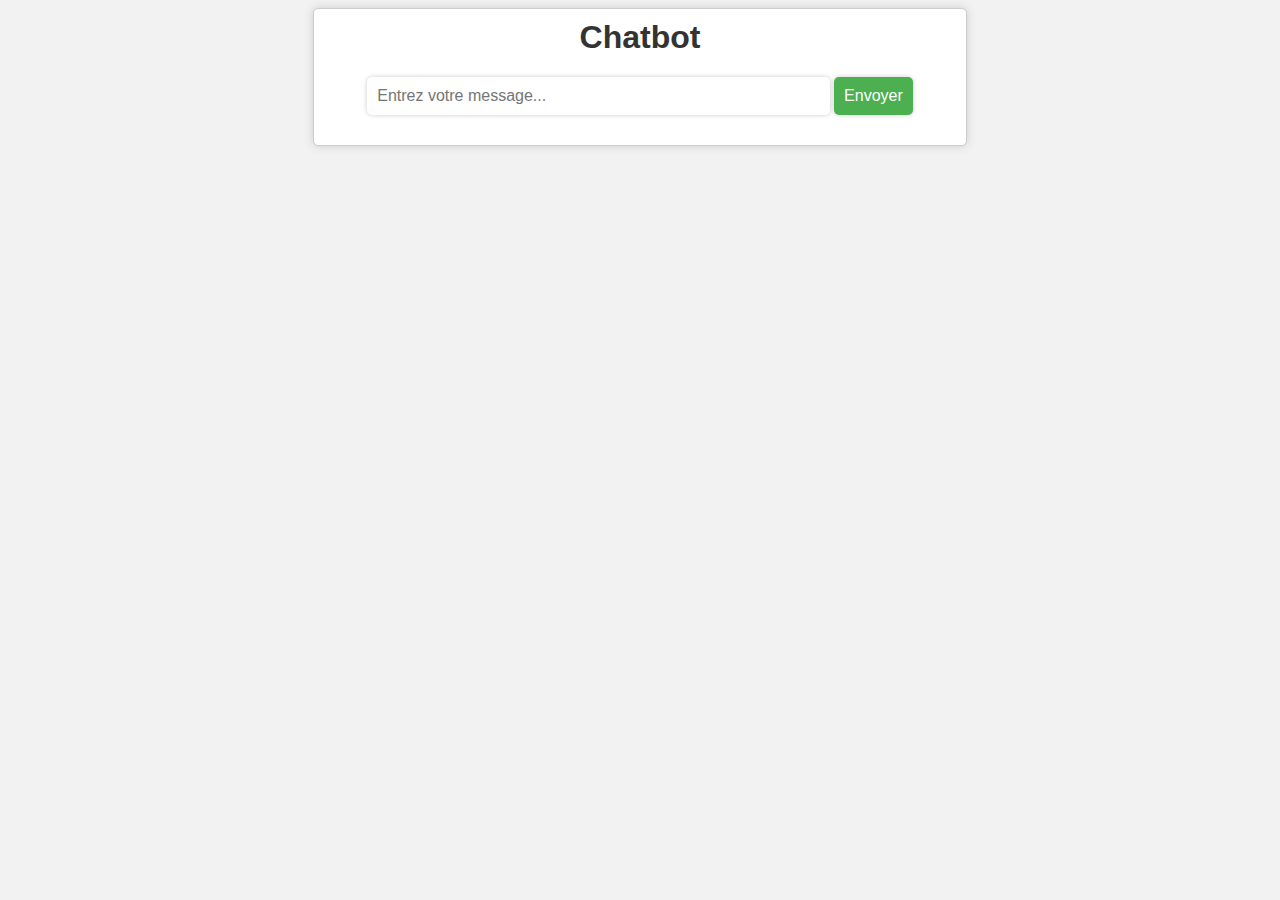
<file: Informatique_Fondamentale/Chapitre7/index.html>
<!DOCTYPE html>
<html>
<head>
	<meta charset="UTF-8">
	<title>Chatbot</title>
	<link href="style.css" rel="stylesheet">
</head>
<body>
	<div class="container">
		<h1>Chatbot</h1>
		<form id="chat-form">
			<input type="text" id="chat-input" placeholder="Entrez votre message...">
			<input type="submit" value="Envoyer">
		</form>
		<div class="chat-output" id="chat-output"></div>
	</div>
	<script src="script.js"></script>
</body>
</html>
</file>
<file: Informatique_Fondamentale/Chapitre7/style.css>
body {
			background-color: #f2f2f2;
			font-family: Arial, sans-serif;
		}
		
		.container {
			margin: auto;
			width: 50%;
			border: 1px solid #ccc;
			padding: 10px;
			border-radius: 5px;
			box-shadow: 0px 0px 10px #ccc;
			background-color: #fff;
			text-align: center;
		}
		
		h1 {
			margin-top: 0px;
			color: #333;
		}
		
		input[type=text] {
			padding: 10px;
			border: none;
			border-radius: 5px;
			box-shadow: 0px 0px 5px #ccc;
			width: 70%;
			font-size: 16px;
		}
		
		input[type=submit] {
			padding: 10px;
			border: none;
			border-radius: 5px;
			box-shadow: 0px 0px 5px #ccc;
			background-color: #4CAF50;
			color: #fff;
			font-size: 16px;
			cursor: pointer;
		}
		
		.chat-output {
			margin-top: 20px;
			text-align: left;
		}
		
		.chat-output .chat-message {
			margin: 10px 0;
			display: flex;
			justify-content: flex-start;
			align-items: center;
		}
		
		.chat-output .chat-message.user-message {
			justify-content: flex-end;
		}
		
		.chat-output .chat-message p {
			padding: 10px;
			border-radius: 5px;
			background-color: #f2f2f2;
			box-shadow: 0px 0px 5px #ccc;
			max-width: 80%;
			word-wrap: break-word;
			margin: 0;
		}
		
		.chat-output .chat-message.user-message p {
			background-color: #4CAF50;
			color: #fff;
		}
</file>
